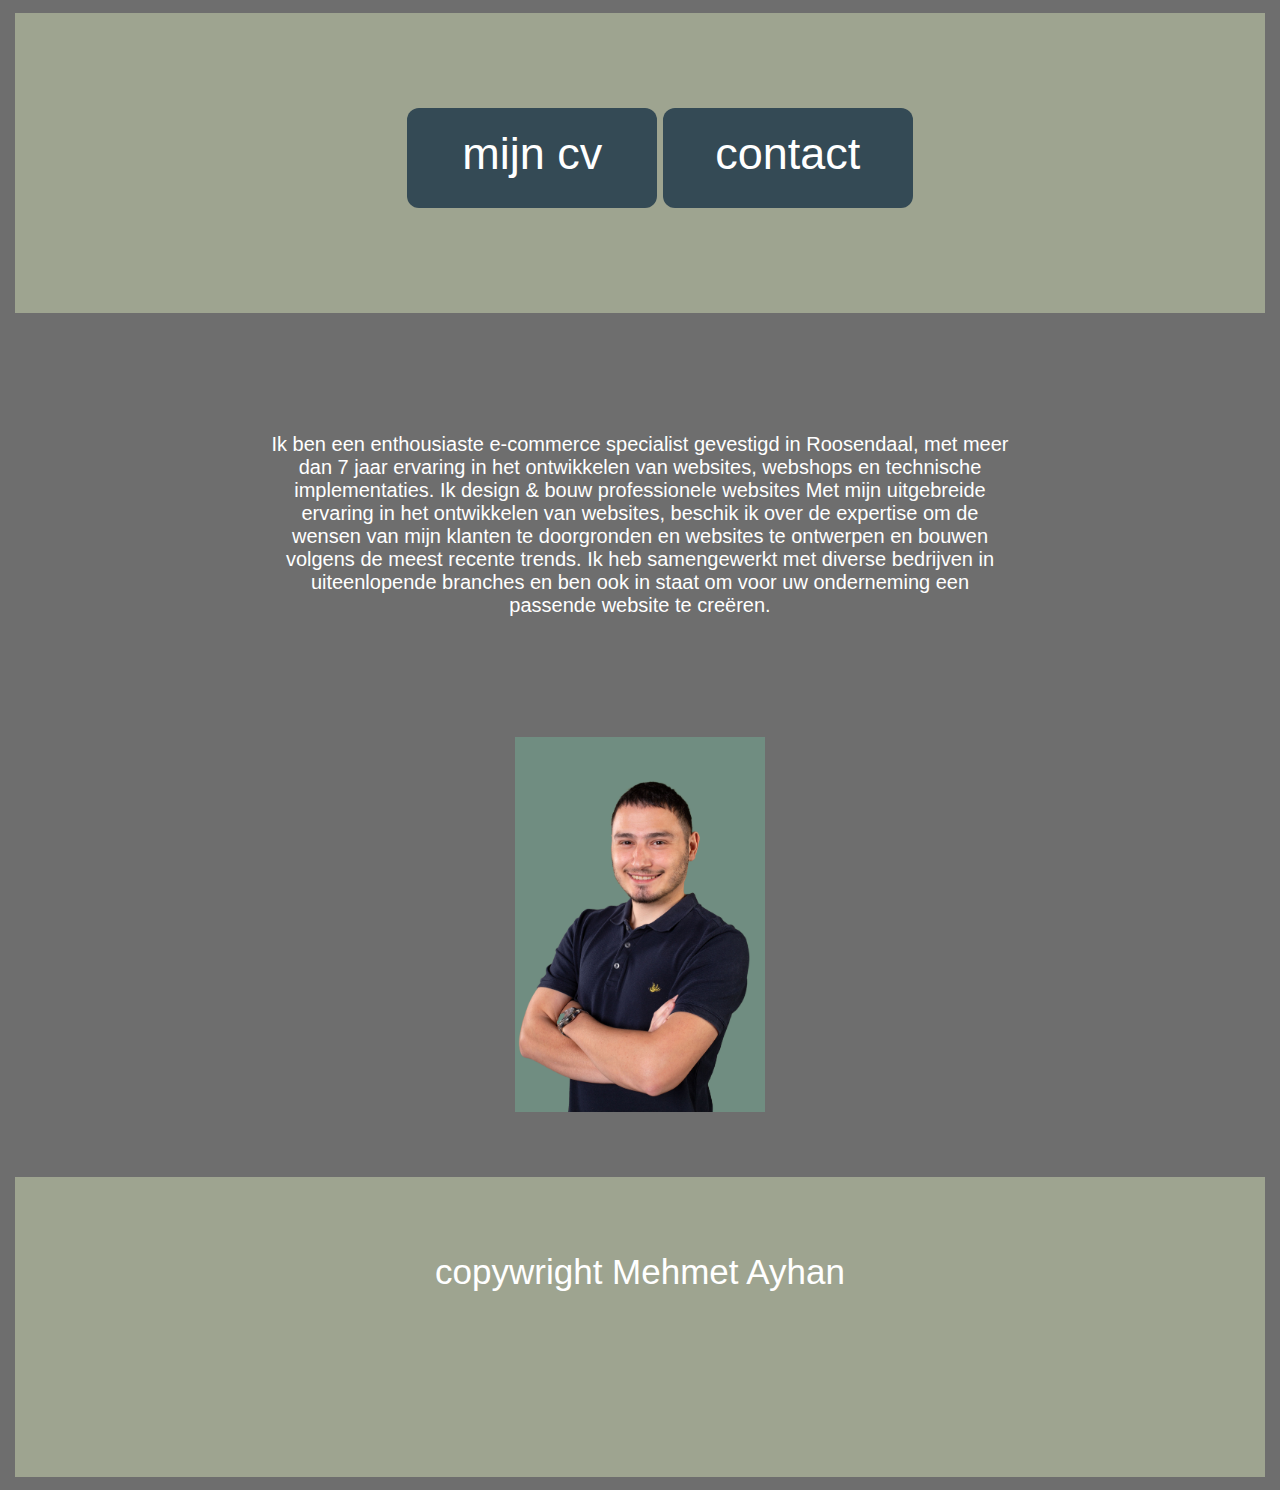
<file: index.html>
<!DOCTYPE html>
<html lang="nl">
<head>
  <meta charset="utf-8">
  <title>Mehmet Ayhan</title>
  <link rel="stylesheet" type="text/css" href="main.css" />
</head>
<body>
<header>
  <ul>
    <li><a href="mijncv.html">mijn cv</a></li>
    <li><a href="contact.html">contact</a></li>
  </ul>
</header>

<p> Ik ben een enthousiaste e-commerce specialist gevestigd in Roosendaal, met meer dan 7 jaar ervaring in het ontwikkelen van websites, webshops en technische implementaties.
  Ik design & bouw professionele websites
  Met mijn uitgebreide ervaring in het ontwikkelen van websites, beschik ik over de expertise om de wensen van mijn klanten te doorgronden en websites te ontwerpen en bouwen volgens de meest recente trends. Ik heb samengewerkt met diverse bedrijven in uiteenlopende branches en ben ook in staat om voor uw onderneming een passende website te creëren.</p>
<img src="Mehme22t.png" alt="foto van mij">
  <footer>
copywright Mehmet Ayhan
</footer>
</body>
</html>
</file>
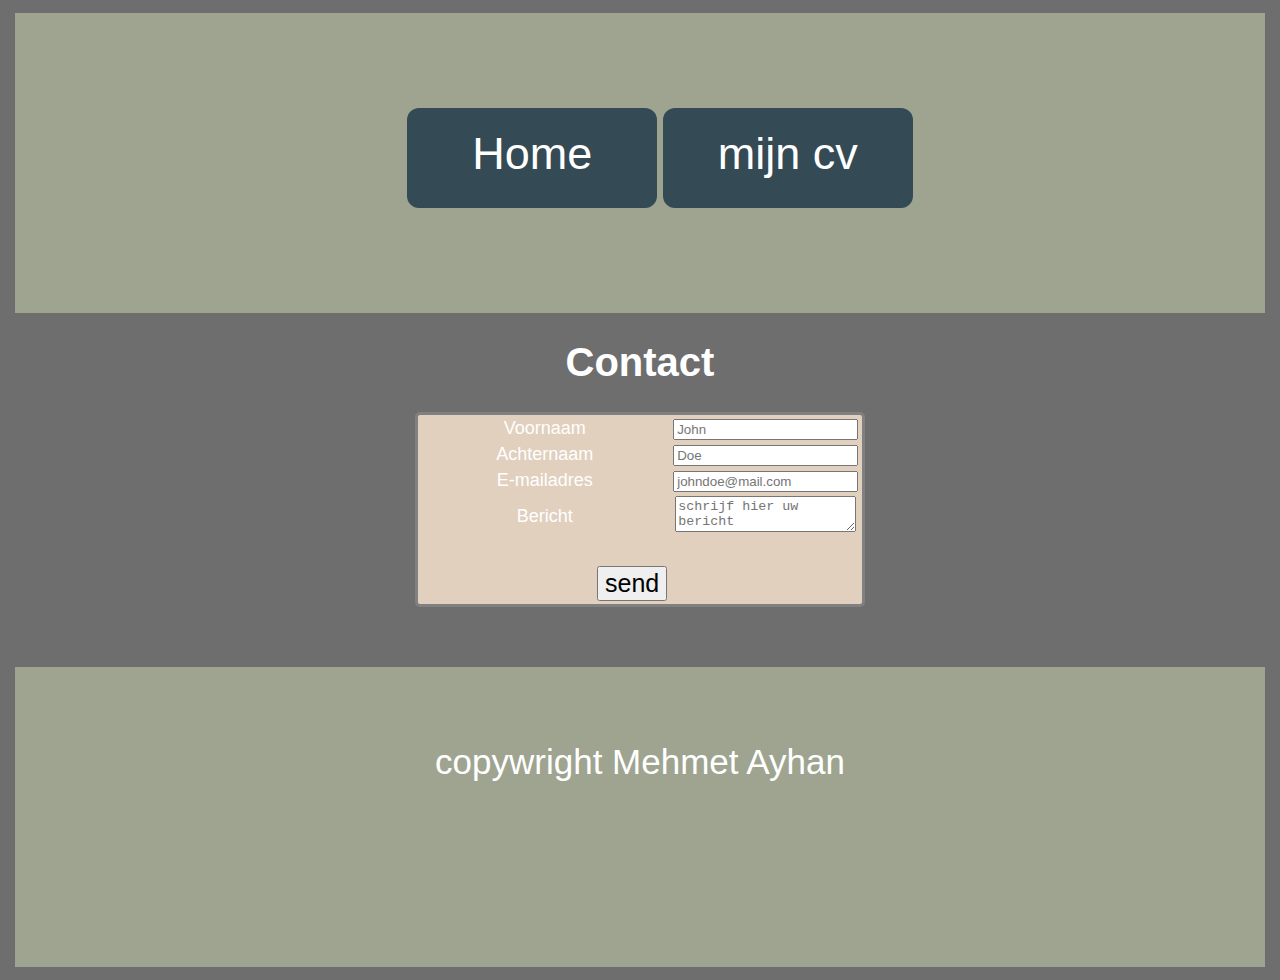
<file: contact.html>
<!DOCTYPE html>
<html lang="nl">
<head>
  <meta charset="utf-8">
  <title>Mehmet Ayhan</title>
  <link rel="stylesheet" type="text/css" href="main.css" />
</head>
<header>
  <ul>
    <li><a href="index.html">Home</a></li>
    <li><a href="mijncv.html">mijn cv</a></li>
  </ul>
</header>
<body>
  <div id="contactform">
 <h1>Contact</h1>
 <form action="post">
  <table>
    <tr>
    <td>Voornaam</td>
    <td><input type="text" name="voornaam" placeholder="John"></td>
    </tr>
    <tr>
    <td>Achternaam</td>
    <td><input type="text" name="achternaam" placeholder="Doe"></td>
  </tr>
  <tr>
    <td>E-mailadres</td>
    <td><input type="email" name="email" placeholder="johndoe@mail.com"></td>
  </tr>
  <tr>
    <td>Bericht</td>
    <td><textarea name="bericht" maxlength="300" placeholder="schrijf hier uw bericht"></textarea></td>
  </tr>
  <tr> 
    <td> 
  <button type="submit" name="knop">send</button></td>
  </tr>
  </table>
 </form>
 </div>
</body>
<footer>
  copywright Mehmet Ayhan
  </footer>
  </body>
  </html>
</file>
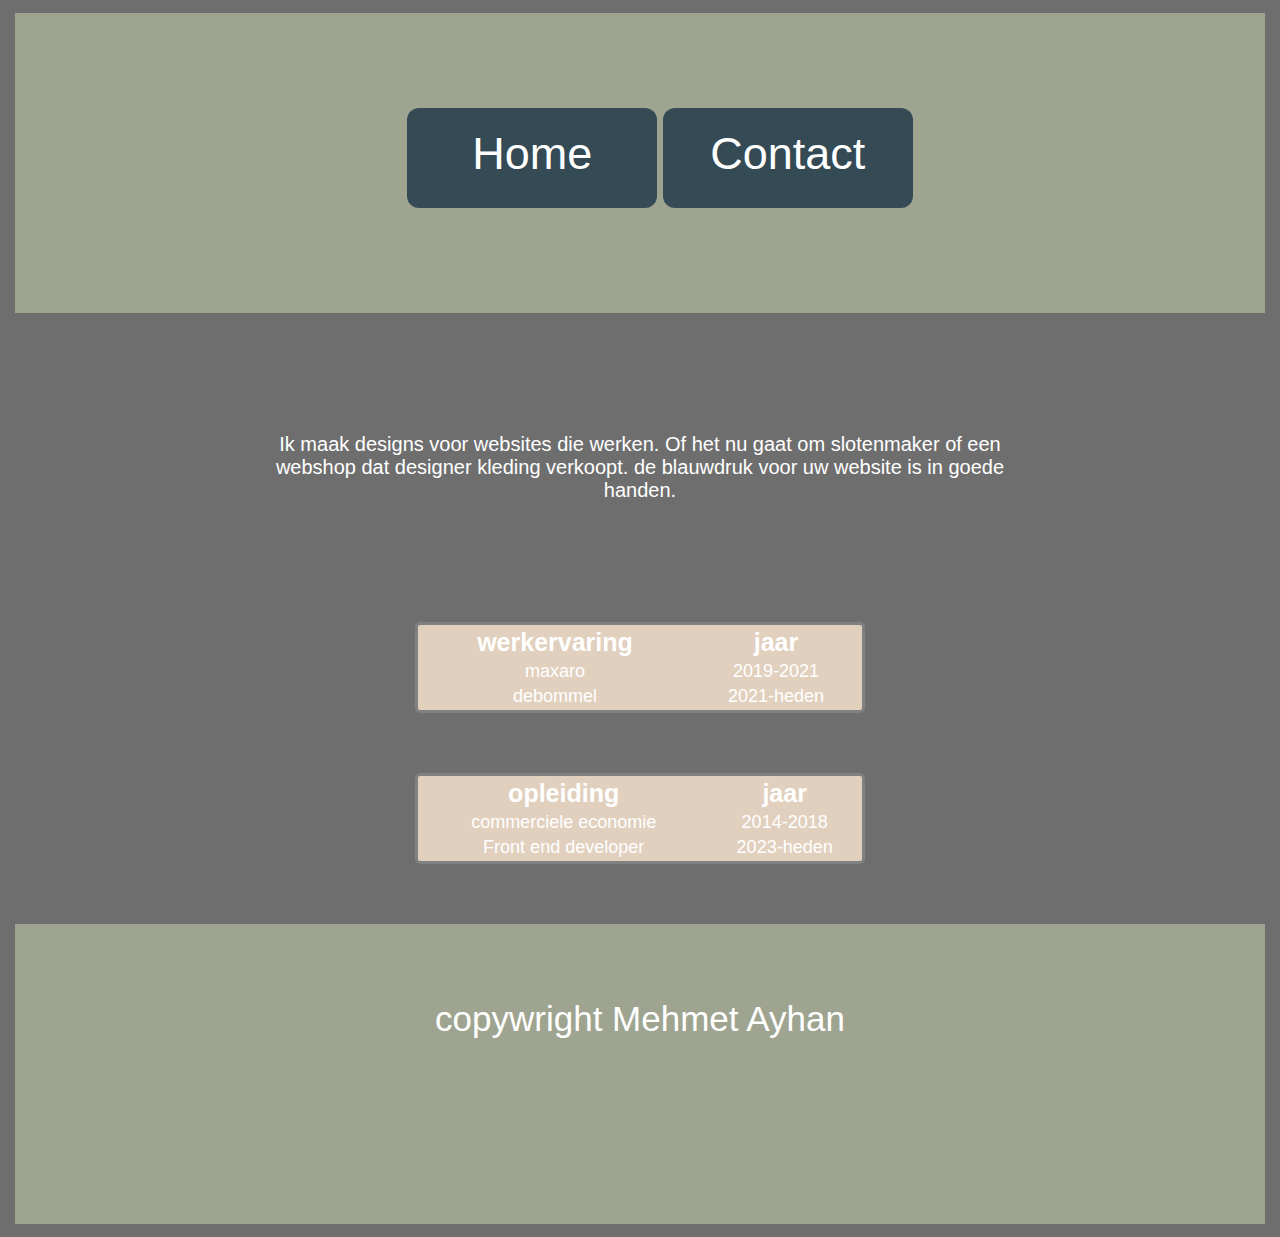
<file: mijncv.html>
<!DOCTYPE html>
<html lang="nl">
<head>
  <meta charset="utf-8">
  <title>Mehmet Ayhan</title>
  <link rel="stylesheet" type="text/css" href="main.css" />
</head>
<header>
  <ul>
    <li><a href="index.html">Home</a></li>
    <li><a href="contact.html">Contact</a></li>
  </ul>
</header>
<body>
  <p>Ik maak designs voor websites die werken. Of het nu gaat om slotenmaker of een webshop dat designer kleding verkoopt. de blauwdruk voor uw website is in goede handen.</p>
<table>
  <thead>
    <th>
      werkervaring
    </th>
    <th>jaar</th>
    <tbody>
      <tr>
   <td>maxaro</td>
   <td>2019-2021</td>
   </tr>
   <tr>
   <td>debommel</td>
   <td>2021-heden</td>
   </tr>
    </tbody>
 </table>
 <table>
  <thead>
    <th>opleiding</th>
    <th>jaar</th>
  </thead>
  <tbody>
    <tr>
      <td>commerciele economie</td>
      <td>2014-2018</td>
    </tr>
    <tr>
      <td>Front end developer</td>
      <td>2023-heden</td>
    </tr>
  </tbody>
 </table>
</body>
<footer>
  copywright Mehmet Ayhan
  </footer>
  </body>
  </html>
</file>
<file: main.css>
li{
  display: inline-block;
  background-color: #344a55;
  height: 80px;
  width: 250px;
  padding-top: 20px;
  font-size: 45px;
  border-radius: 12px;
  text-align: center;
}
li:hover{
  background-color: #ac6a49
}
a{
  color: white;
  text-decoration: none;
  text-align: center;
}
footer{
  background-color: #9ea490;
  height: 150px;
  text-align:center;
  color: white;
  padding: 75px;
  font-size: 35px;
}
header{
  background-color: #9ea490;
  height: 150px;
  text-align-last: center;
  padding: 75px;
}
body{
  font-family: Verdana, Geneva, Tahoma, sans-serif;
  text-align: center;
  font-size: 20px;
  background-color: #6e6e6e;
  margin-left: 10px;
  margin-right: 10px;
  padding: 5px;
  color: white;
}
p{
padding: 100px 250px 100px 250px;
}
img{
  width: 250px;
  padding-bottom: 60px;
}
table{
width: 450px;
margin: auto;
margin-bottom: 60px;
text-align: center;
border-style: solid;
border-radius: 5px;
background-color: #e1d0be;
}
thead{
  font-size: 25px;
 }
td{
  font-size: 18px;
}
button{
  text-align: center;
  margin-left: 175px;
  margin-top: 25px;
  font-size: 25px;
}
button:active{
  background-color: #ac6a49;
  color: aqua;
}
</file>
